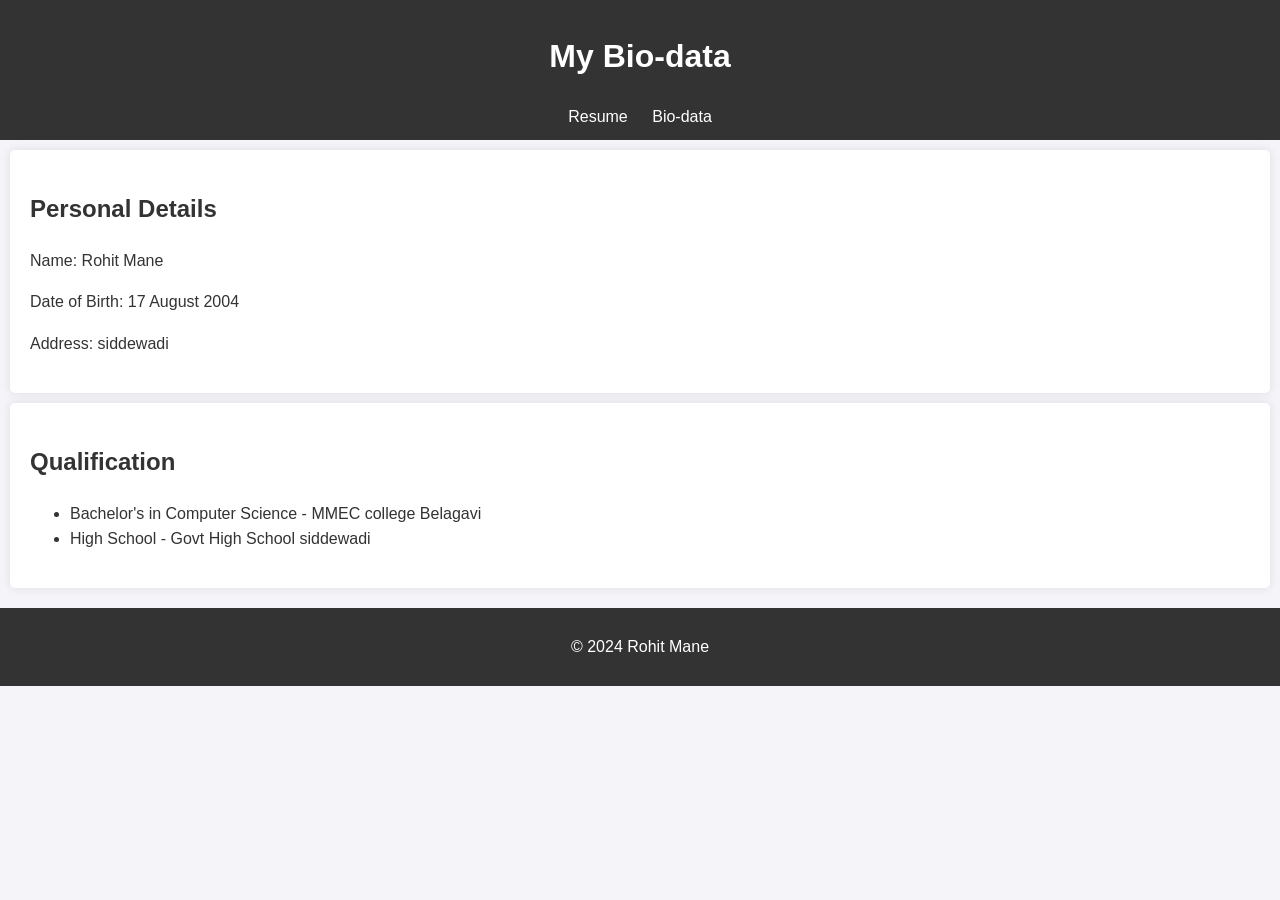
<file: bio.html>
<!DOCTYPE html>
<html lang="en">
<head>
    <meta charset="UTF-8">
    <meta name="viewport" content="width=device-width, initial-scale=1.0">
    <title>Bio-data</title>
    <link rel="stylesheet" href="styles.css">
</head>
<body>
    <header>
        <h1>My Bio-data</h1>
        <nav>
            <a href="index.html">Resume</a>
            <a href="bio.html">Bio-data</a>
        </nav>
    </header>
    <section>
        <h2>Personal Details</h2>
        <p>Name: Rohit Mane</p>
        <p>Date of Birth: 17 August 2004</p>
        <p>Address:  siddewadi </p>
    </section>
    <section>
        <h2>Qualification</h2>
        <ul>
            <li>Bachelor's in Computer Science - MMEC college Belagavi</li>
            <li>High School - Govt High School siddewadi</li>
        </ul>
    </section>
   
    
   
    <footer>
        <p>&copy; 2024 Rohit Mane</p>
    </footer>
</body>
</html>
</file>
<file: styles.css>
body {
    font-family: Arial, sans-serif;
    line-height: 1.6;
    margin: 0;
    padding: 0;
    background-color: #f4f4f9;
    color: #333;
}

header {
    background: #333;
    color: #fff;
    padding: 10px 0;
    text-align: center;
}

header nav a {
    color: #fff;
    margin: 0 10px;
    text-decoration: none;
}

header nav a:hover {
    text-decoration: underline;
}

section {
    padding: 20px;
    margin: 10px;
    background: #fff;
    border-radius: 5px;
    box-shadow: 0 0 10px rgba(0, 0, 0, 0.1);
}

footer {
    text-align: center;
    padding: 10px;
    background: #333;
    color: #fff;
    margin-top: 20px;
}
</file>
